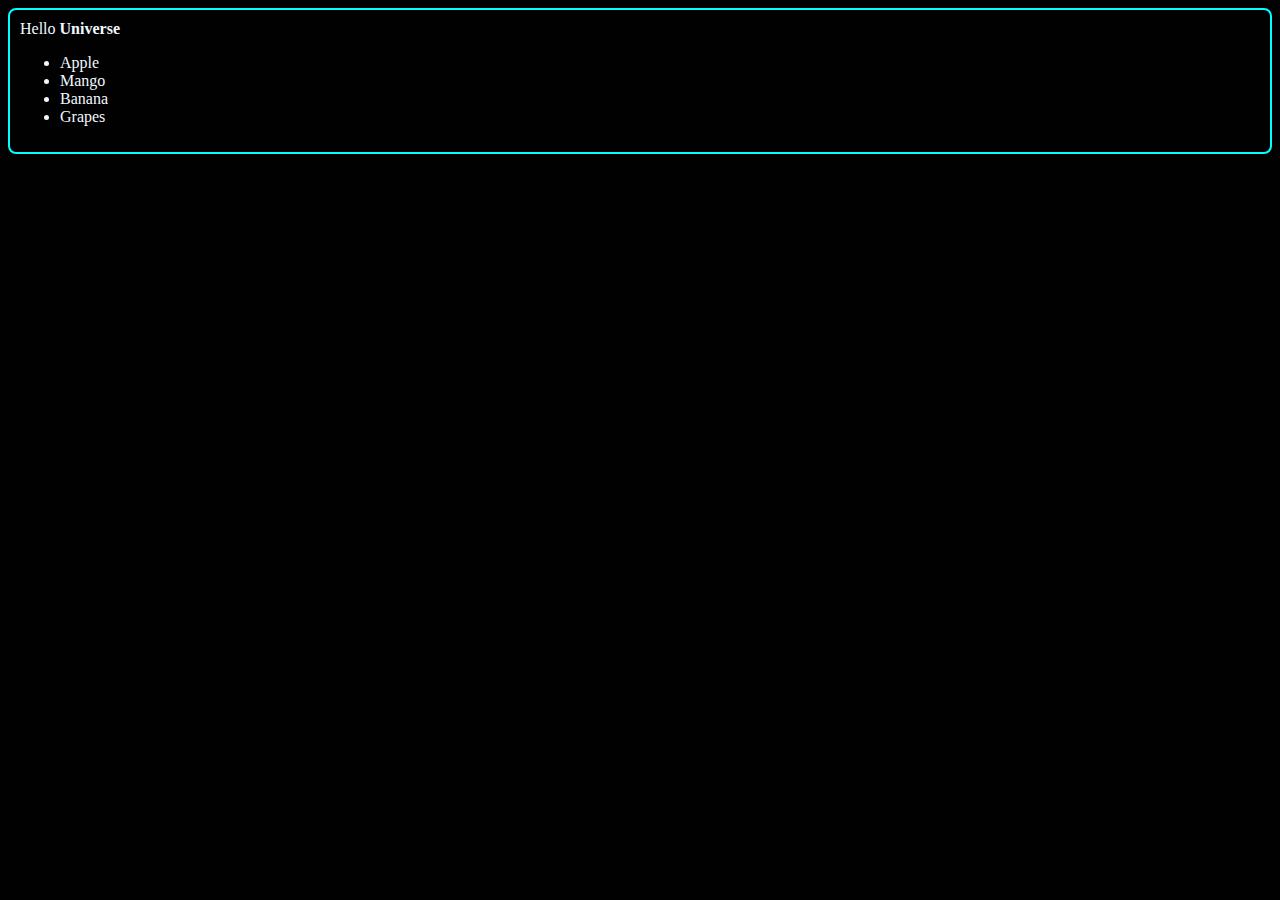
<file: 13-DOMs/index.html>
<!DOCTYPE html>
<html lang="en">
<head>
    <meta charset="UTF-8">
    <meta name="viewport" content="width=device-width, initial-scale=1.0">
    <title>Document</title>
</head>
<style>
    body{
        background-color: #010101;
        color: aliceblue;
    }
</style>
<body>
    <div id="demo">
        Hello <b>World</b>
        <ul>
            <li>1</li>
            <li>2</li>
            <li>3</li>
        </ul>
    <span style="display:none">Hidden</span>
    </div>
        <script>
"use strict";

// ============================================================
// 🚀 DOM MANIPULATION EXAMPLES
// ============================================================

// -------------------- SELECTING ELEMENTS -------------------- //

// Get element by ID
let demoDiv = document.getElementById("demo");
console.log(demoDiv);  
// 👉 Returns the whole <div id="demo">...</div>

// Query selectors (modern way)
// Selects the first <ul> inside #demo
let demoList = document.querySelector("#demo ul");
console.log(demoList);

// Select all <li> elements (NodeList, iterable like an array)
let listItems = document.querySelectorAll("#demo li");
console.log(listItems);


// -------------------- ACCESSING CONTENT -------------------- //

// innerText → visible text only (ignores hidden elements, respects CSS)
console.log("innerText:", demoDiv.innerText);

// textContent → all text (including hidden or collapsed text, no formatting)
console.log("textContent:", demoDiv.textContent);

// innerHTML → HTML markup inside the element
console.log("innerHTML:", demoDiv.innerHTML);


// -------------------- MODIFYING CONTENT -------------------- //

// Change text
demoDiv.querySelector("b").innerText = "Universe";  
// 👉 Changes "Hello World" → "Hello Universe"

// Change HTML
demoDiv.querySelector("ul").innerHTML = `
    <li>Apple</li>
    <li>Mango</li>
    <li>Banana</li>
`;  
// 👉 Replaces old <li> list with new fruit list


// -------------------- CREATING & APPENDING -------------------- //

// Create a new element
let newItem = document.createElement("li");
newItem.innerText = "Grapes";  

// Append to list
demoList.appendChild(newItem);  
// 👉 Adds <li>Grapes</li> at the end of <ul>


// -------------------- STYLING WITH JS -------------------- //
demoDiv.style.border = "2px solid cyan";  
demoDiv.style.padding = "10px";
demoDiv.style.borderRadius = "8px";
// 👉 Inline styles applied directly to the element


// -------------------- EVENT HANDLING -------------------- //
// Example: clicking the div changes background color
demoDiv.addEventListener("click", function () {
    document.body.style.backgroundColor = 
        document.body.style.backgroundColor === "black" ? "#222" : "black";
});

</script>


</body>
</html>
</file>
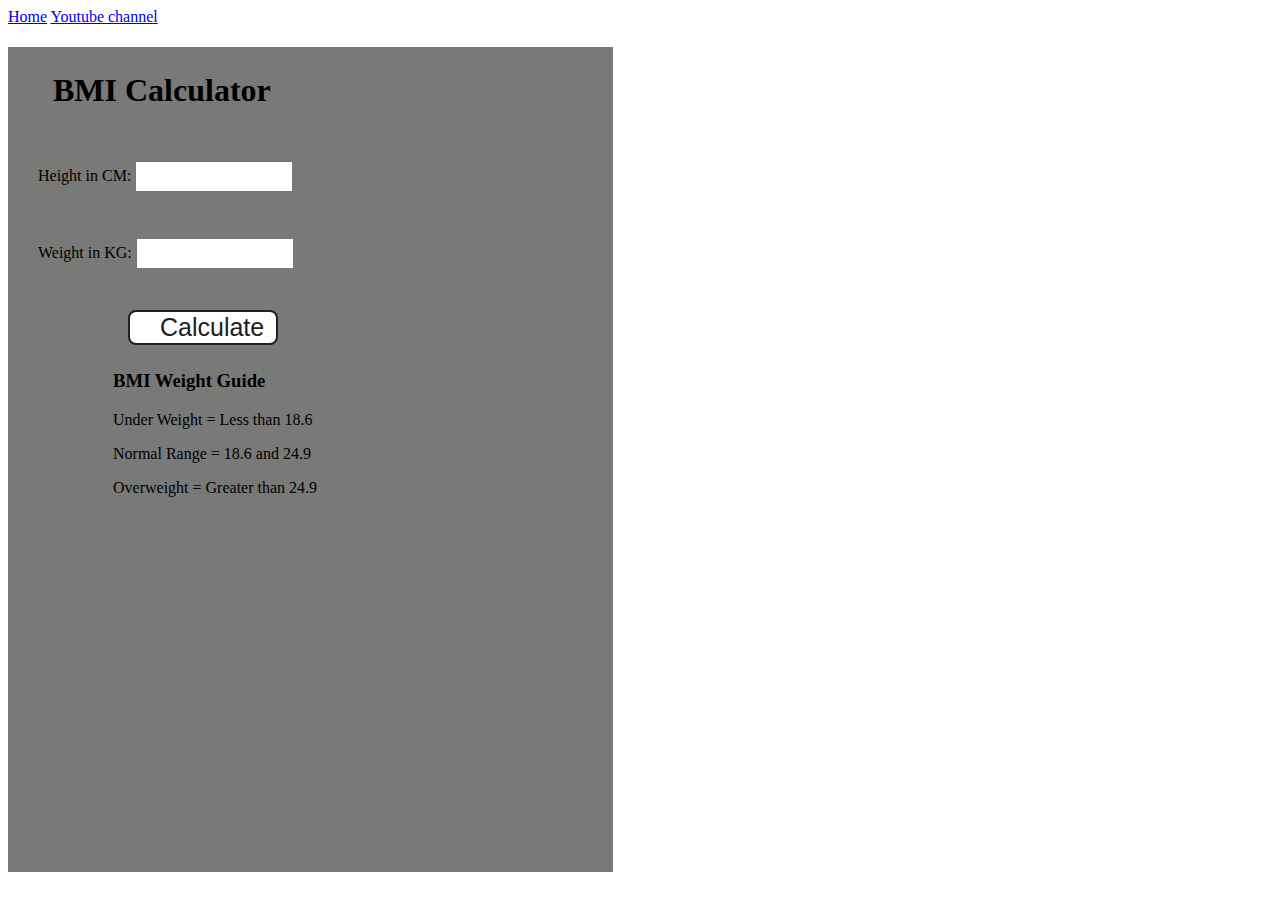
<file: Projects/02-bmi/index.html>
<!DOCTYPE html>
<html lang="en">
  <head>
    <meta charset="UTF-8" />
    <meta name="viewport" content="width=device-width, initial-scale=1.0" />
    <meta http-equiv="X-UA-Compatible" content="ie=edge" />
    <link rel="stylesheet" href="./styles.css">
    <title>BMI Calculator</title>
  </head>
  <body>
    <nav>
      <a href="/" aria-current="page">Home</a>
      <a target="_blank" href="https://www.youtube.com/@chaiaurcode"
        >Youtube channel</a
      >
    </nav>
    <div class="container">
      <h1>BMI Calculator</h1>
      <form>
        <p><label>Height in CM: </label><input type="text" id="height" /></p>
        <p><label>Weight in KG: </label><input type="text" id="weight" /></p>
        <button>Calculate</button>
        <div id="results"></div>
        <div id="weight-guide">
          <h3>BMI Weight Guide</h3>
          <p>Under Weight = Less than 18.6</p>
          <p>Normal Range = 18.6 and 24.9</p>
          <p>Overweight = Greater than 24.9</p>
        </div>
      </form>
    </div>
  </body>
  <script src="app.js"></script>
</html>
</file>
<file: Projects/02-bmi/styles.css>
.container {
  width: 575px;
  height: 825px;

  background-color: #797978;
  padding-left: 30px;
}
#height,
#weight {
  width: 150px;
  height: 25px;
  margin-top: 30px;
}

#weight-guide {
  margin-left: 75px;
  margin-top: 25px;
}

#results {
  font-size: 35px;
  margin-left: 90px;
  margin-top: 20px;
  color: rgb(241, 241, 241);
}

button {
  width: 150px;
  height: 35px;
  margin-left: 90px;
  margin-top: 25px;
  background-color: #fff;
  padding: 1px 30px;
  border-radius: 8px;
  color: #212121;
  text-decoration: none;
  border: 2px solid #212121;

  font-size: 25px;
}

h1 {
  padding-left: 15px;
  padding-top: 25px;
  
}
</file>
